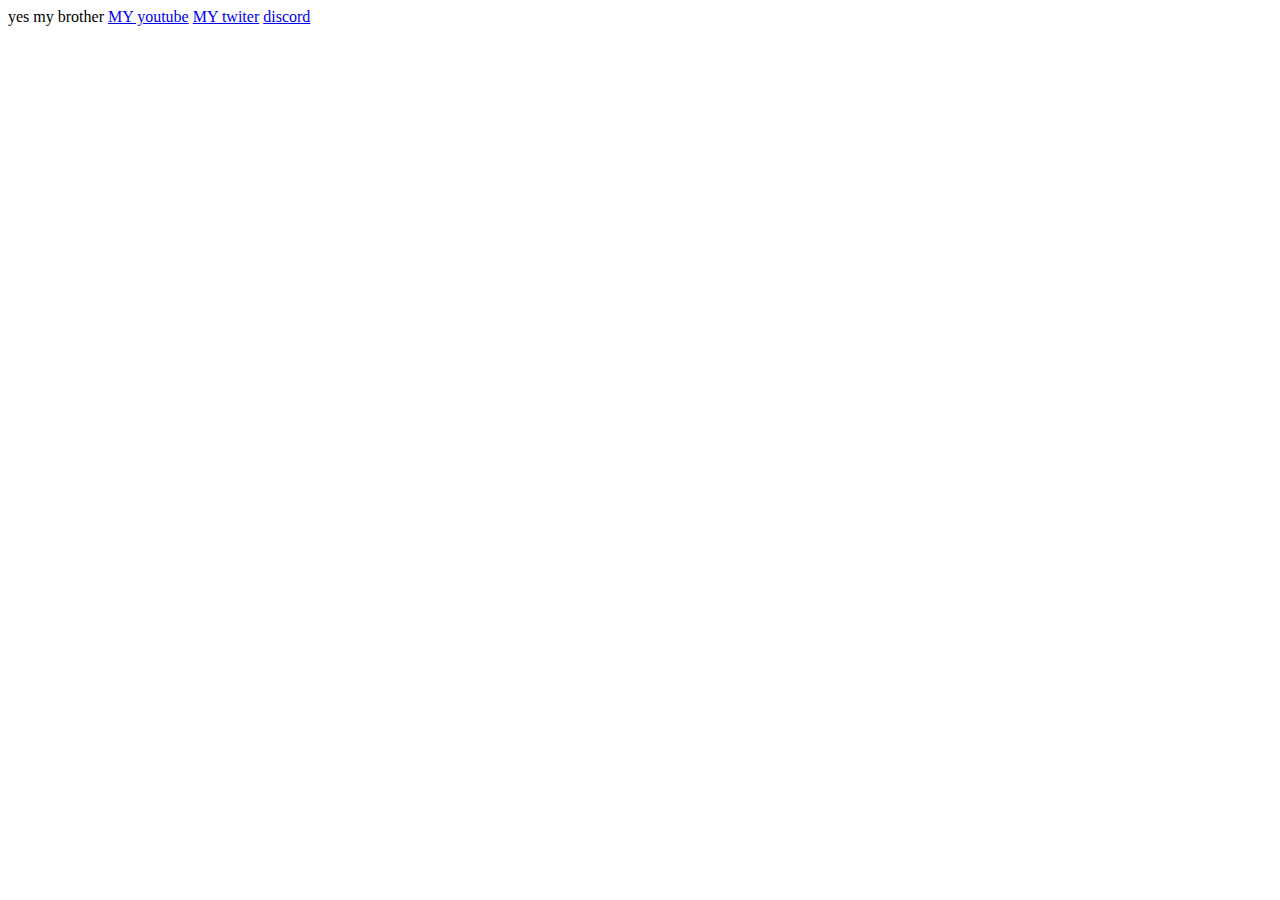
<file: HTML/index.html>
<html>
    <body>
        yes my brother
    </body>
</html>
<a href="http://youtube.com">MY youtube</a>
<a href="https://twitter.com/joksdz">MY twiter</a>
<a href="https://discord.com/channels/@me/699713634347122720">discord</a>
</file>
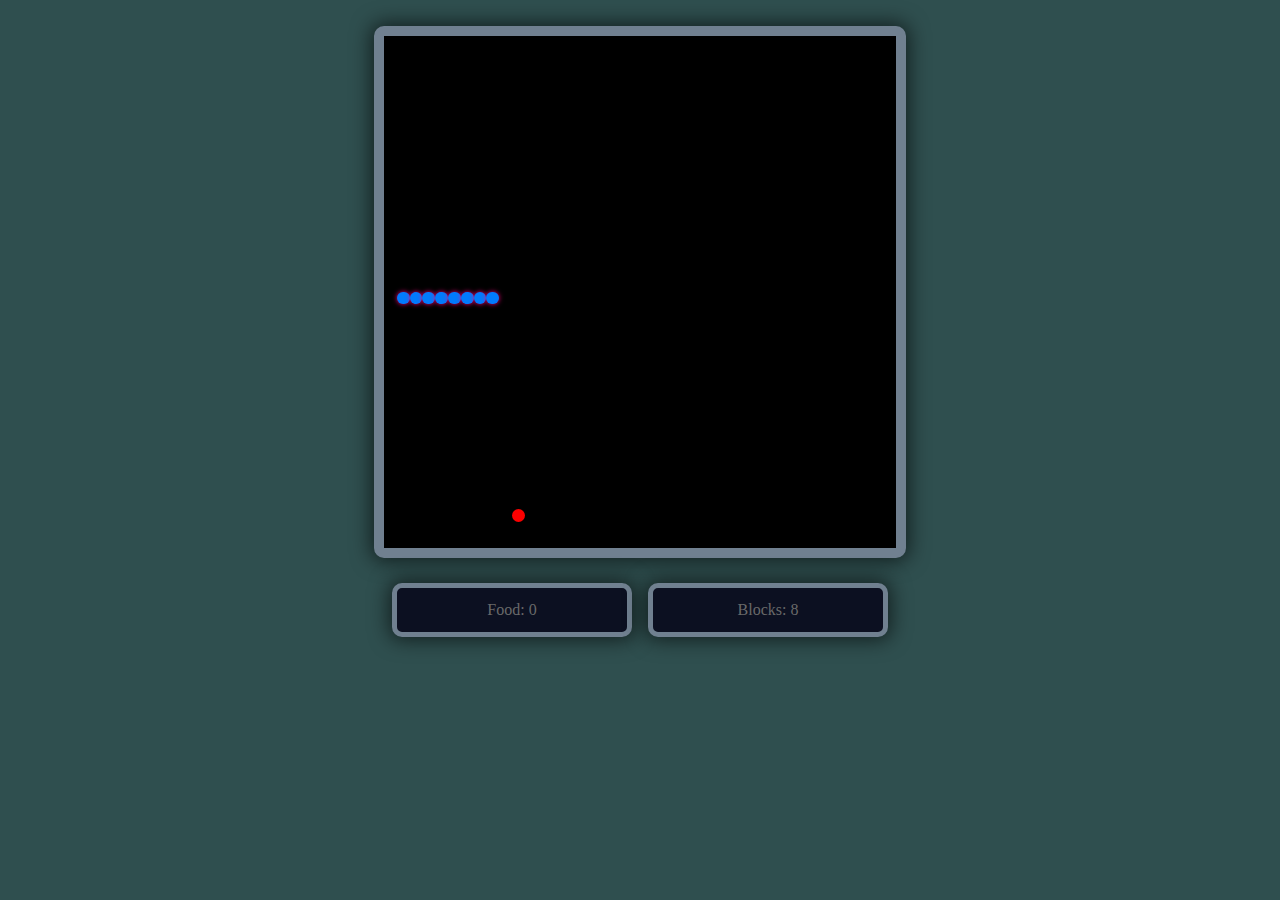
<file: HTML/index2.html>
<!DOCTYPE html>
<html>
  <head lang="en">
    <meta charset="UTF-8" />
    <meta name="viewport" content="width=device-width,initial-scale=1" />
    <title>Snake v8</title>
    <!-- Link our styles from snake_game.css -->
    <link rel="stylesheet" type="text/css" href="snake_game.css" />
  </head>
  <body>
    <!-- #gameContainer is the main game board-->
    <div id="gameContainer"></div>

    <!-- #scoreContainer contains the scores  -->
    <div id="scoreContainer">
      <div class="scoreBoard">Food: <span id="pointsEarned">0</span></div>
      <div class="scoreBoard">Blocks: <span id="blocksTravelled">0</span></div>
    </div>

    <!-- #onScreenControllers contains the navigation buttons for mobile screens -->
    <div id="onScreenControllers">
      <button id="leftButton">◀️</button>
      <div>
        <button id="upButton">🔼</button>
        <button id="downButton">🔽</button>
      </div>
      <button id="rightButton">▶️</button>
    </div>
  </body>

  <!-- #Load our snake_game.js containing the game logic -->
  <script src="snake_game.js"></script>
</html>
</file>
<file: HTML/snake_game.css>
body {
    background-color: darkslategrey;
    text-align: center;
  }
  
  /* GAME BOARD STYLES */
  #gameContainer {
    /*
      width and height of .gameBoardPixel should 1/40 of the width and height of #gameContainer,
      because it is used in calculation in the jscript.js file
      */
    width: 40vw;
    height: 40vw;
    margin: 2vw auto;
    background-color: #000000;
    border: solid 10px slategrey;
    border-radius: 10px;
  
    -webkit-box-shadow: 0px 0px 20px 3px rgba(0, 0, 0, 0.6);
    -moz-box-shadow: 0px 0px 20px 3px rgba(0, 0, 0, 0.6);
    box-shadow: 0px 0px 20px 3px rgba(0, 0, 0, 0.6);
  }
  
  .gameBoardPixel {
    /* background-color: slategrey; */
    /*
      width and height of .gameBoardPixel should 1/40 of the width and height of #gameContainer,
      because it is used in calculation in the jscript.js file
      */
    width: 1vw;
    height: 1vw;
    border-radius: 10px;
    float: left;
  }
  /* GAME BOARD STYLES END*/
  
  /* SNAKE STYLES */
  .snakeBodyPixel {
    background-color: #017bfd;
    box-shadow: 0 0 5px #fd0183;
  }
  /* SNAKE STYLES END*/
  
  /* FOOD STYLES */
  .food {
    background-color: #fc0000;
  }
  /* FOOD STYLES END*/
  
  /* SCORE STYLES */
  #scoreContainer {
    width: 40vw;
    display: flex;
    margin: auto;
    justify-content: space-around;
  }
  
  .scoreBoard {
    border-radius: 10px;
    border: solid 5px slategrey;
    color: dimgray;
    background-color: #0c1021;
    display: inline-block;
    padding: 1vw;
    width: 40%;
  
    -webkit-box-shadow: 0px 0px 20px 3px rgba(0, 0, 0, 0.6);
    -moz-box-shadow: 0px 0px 20px 3px rgba(0, 0, 0, 0.6);
    box-shadow: 0px 0px 20px 3px rgba(0, 0, 0, 0.6);
  }
  /* SCORE STYLES END */
  
  /* Hide #onScreenControllers on desktop */
  #onScreenControllers {
    display: none;
  }
  
  @media only screen and (max-width: 768px) {
    /* MOBILE */
    #gameContainer {
      width: 80vw;
      height: 80vw;
    }
  
    .gameBoardPixel {
      width: 2vw;
      height: 2vw;
    }
  
    #scoreContainer {
      width: 80vw;
    }
  
    #onScreenControllers {
      width: 80vw;
      margin: 5vw auto;
      display: flex;
      justify-content: space-evenly;
      align-items: center;
    }
  
    #onScreenControllers > div {
      display: flex;
      flex-direction: column;
    }
  
    #onScreenControllers button {
      background-color: transparent;
      height: 20vw;
      width: 20vw;
      font-size: 10vw;
      border: none;
    }
  
    #onScreenControllers button:focus {
      outline: none;
    }
  
    #onScreenControllers button:active {
      background-color: slategray;
    }
  }
</file>
